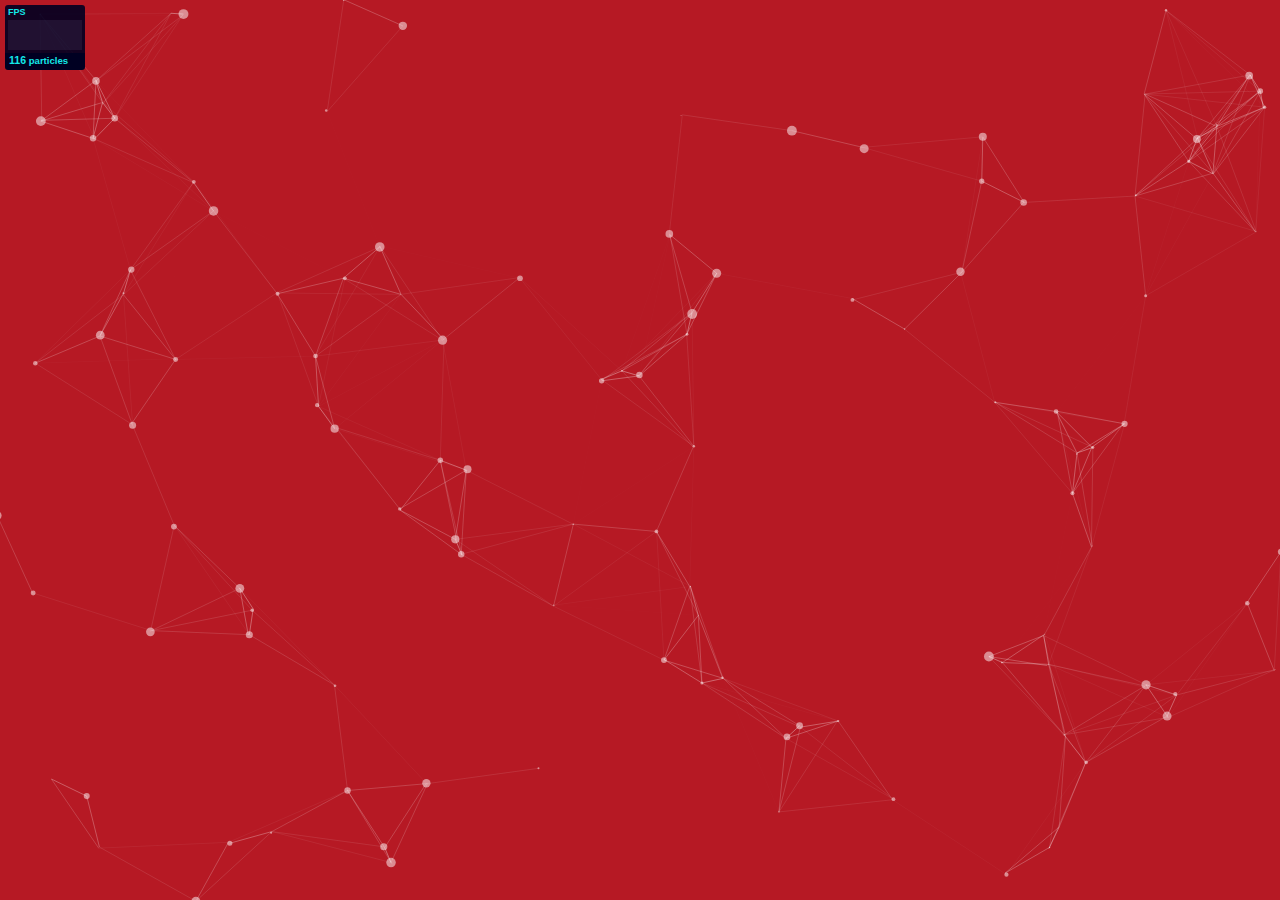
<file: js/particles.js-master/demo/index.html>
<!DOCTYPE html>
<html lang="en">
<head>
  <meta charset="utf-8">
  <title>particles.js</title>
  <meta name="description" content="particles.js is a lightweight JavaScript library for creating particles.">
  <meta name="author" content="Vincent Garreau" />
  <meta name="viewport" content="width=device-width, initial-scale=1.0, minimum-scale=1.0, maximum-scale=1.0, user-scalable=no">
  <link rel="stylesheet" media="screen" href="css/style.css">
</head>
<body>

<!-- count particles -->
<div class="count-particles">
  <span class="js-count-particles">--</span> particles
</div>

<!-- particles.js container -->
<div id="particles-js"></div>

<!-- scripts -->
<script src="../particles.js"></script>
<script src="js/app.js"></script>

<!-- stats.js -->
<script src="js/lib/stats.js"></script>
<script>
  var count_particles, stats, update;
  stats = new Stats;
  stats.setMode(0);
  stats.domElement.style.position = 'absolute';
  stats.domElement.style.left = '0px';
  stats.domElement.style.top = '0px';
  document.body.appendChild(stats.domElement);
  count_particles = document.querySelector('.js-count-particles');
  update = function() {
    stats.begin();
    stats.end();
    if (window.pJSDom[0].pJS.particles && window.pJSDom[0].pJS.particles.array) {
      count_particles.innerText = window.pJSDom[0].pJS.particles.array.length;
    }
    requestAnimationFrame(update);
  };
  requestAnimationFrame(update);
</script>

</body>
</html>
</file>
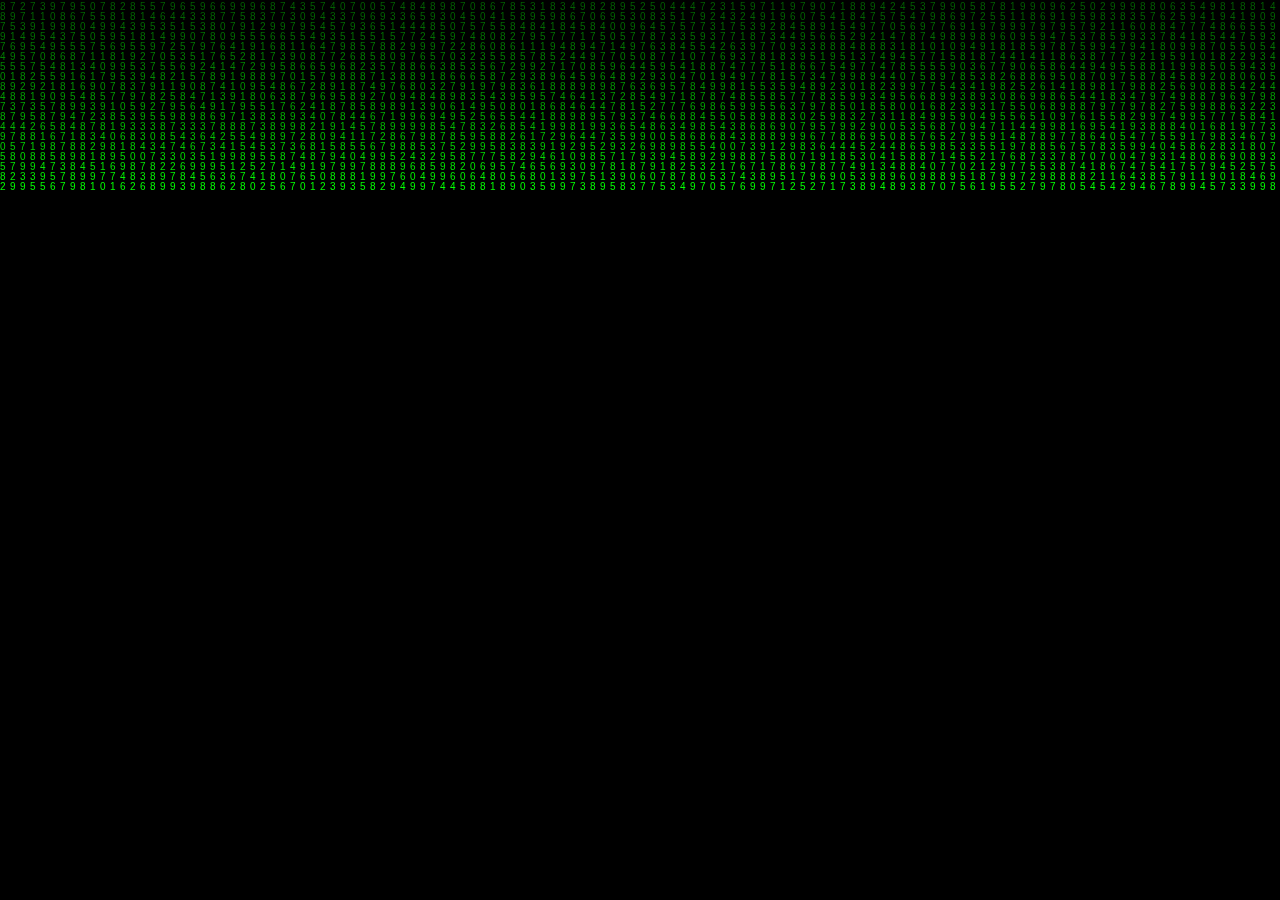
<file: rain.html>
<html>
    <head>
        <style>

            *{
                margin: 0;
                padding: 0;
            }          

            body {background: black;}
            canvas {display:block;}
                     
        </style>
    </head>
    <body>
    
        <canvas id="c"></canvas>
        
        <script>

        var c = document.getElementById("c");
        var ctx = c.getContext("2d");


        c.height = window.innerHeight;
        c.width = window.innerWidth;


        var num = "4587495798237098875908237598071259871957937598031759807145894598749856169719869812345678900987654321564386445463";

        num = num.split("");

        var font_size = 10;
        var columns = c.width / font_size; 

        var drops = [];

        for(var x = 0; x < columns; x++)
            drops[x] = 1; 

        function draw()
        {

            ctx.fillStyle = "rgba(0, 0, 0, 0.05)";
            ctx.fillRect(0, 0, c.width, c.height);

            ctx.fillStyle = "#0F0"; 
            ctx.font = font_size + "px arial";

            for( var i = 0; i < drops.length; i++ )
            {

                var text = num[ Math.floor( Math.random() * num.length ) ];

                ctx.fillText(text, i * font_size, drops[i] * font_size);

                if( drops[i] * font_size > c.height && Math.random() > 0.975 )
                    drops[i] = 0;

                drops[i]++;
            }
        }

        setInterval( draw, 33 );

        </script>
        <script>setTimeout(function(){window.location.href="index.html"},5000);</script>
    </body>
</html>
</file>
<file: js/particles.js-master/demo/css/style.css>
/* =============================================================================
   HTML5 CSS Reset Minified - Eric Meyer
   ========================================================================== */

html,body,div,span,object,iframe,h1,h2,h3,h4,h5,h6,p,blockquote,pre,abbr,address,cite,code,del,dfn,em,img,ins,kbd,q,samp,small,strong,sub,sup,var,b,i,dl,dt,dd,ol,ul,li,fieldset,form,label,legend,table,caption,tbody,tfoot,thead,tr,th,td,article,aside,canvas,details,figcaption,figure,footer,header,hgroup,menu,nav,section,summary,time,mark,audio,video{margin:0;padding:0;border:0;outline:0;font-size:100%;vertical-align:baseline;background:transparent}
body{line-height:1}
article,aside,details,figcaption,figure,footer,header,hgroup,menu,nav,section{display:block}
nav ul{list-style:none}
blockquote,q{quotes:none}
blockquote:before,blockquote:after,q:before,q:after{content:none}
a{margin:0;padding:0;font-size:100%;vertical-align:baseline;background:transparent;text-decoration:none}
mark{background-color:#ff9;color:#000;font-style:italic;font-weight:bold}
del{text-decoration:line-through}
abbr[title],dfn[title]{border-bottom:1px dotted;cursor:help}
table{border-collapse:collapse;border-spacing:0}
hr{display:block;height:1px;border:0;border-top:1px solid #ccc;margin:1em 0;padding:0}
input,select{vertical-align:middle}
li{list-style:none}


/* =============================================================================
   My CSS
   ========================================================================== */

/* ---- base ---- */

html,body{ 
	width:100%;
	height:100%;
	background:#111;
}

html{
  -webkit-tap-highlight-color: rgba(0, 0, 0, 0);
}

body{
  font:normal 75% Arial, Helvetica, sans-serif;
}

canvas{
  display:block;
  vertical-align:bottom;
}


/* ---- stats.js ---- */

.count-particles{
  background: #000022;
  position: absolute;
  top: 48px;
  left: 0;
  width: 80px;
  color: #13E8E9;
  font-size: .8em;
  text-align: left;
  text-indent: 4px;
  line-height: 14px;
  padding-bottom: 2px;
  font-family: Helvetica, Arial, sans-serif;
  font-weight: bold;
}

.js-count-particles{
  font-size: 1.1em;
}

#stats,
.count-particles{
  -webkit-user-select: none;
  margin-top: 5px;
  margin-left: 5px;
}

#stats{
  border-radius: 3px 3px 0 0;
  overflow: hidden;
}

.count-particles{
  border-radius: 0 0 3px 3px;
}


/* ---- particles.js container ---- */

#particles-js{
  width: 100%;
  height: 100%;
  background-color: #b61924;
  background-image: url('');
  background-size: cover;
  background-position: 50% 50%;
  background-repeat: no-repeat;
}
</file>
